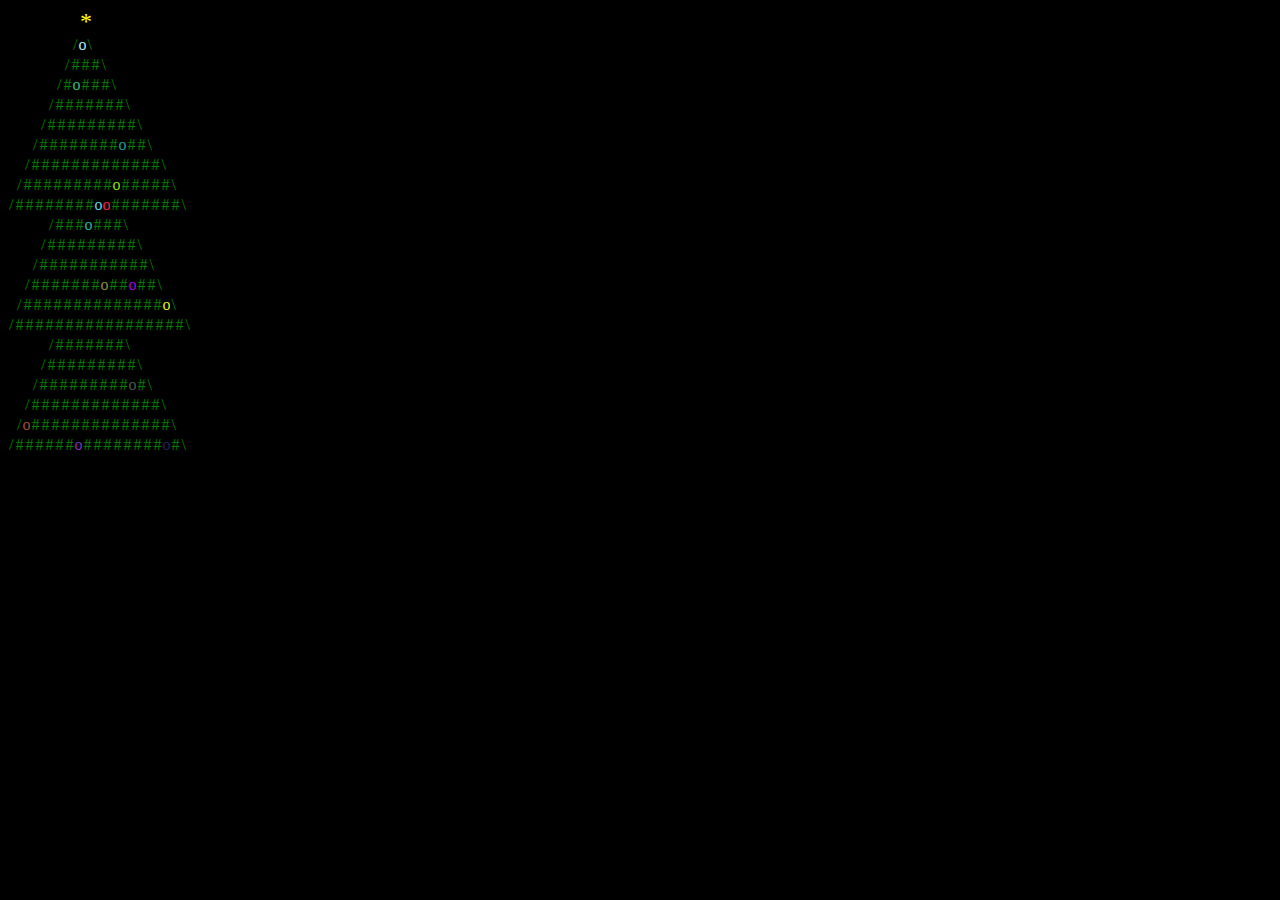
<file: generator/generator.html>
<html>
	<head>
		<title>CristmasTreeGenerator</title>
		<link rel="stylesheet" type="text/css" href="style.css">
		<script src="generator.js"></script>
	</head>
	<body>
		<div id="tree" />
	</body>
</html>
</file>
<file: generator/style.css>
body {
	background-color: black;
}

#tree {
  border: 1px solid black;
  background-color: black;
  display: inline-block;
  color: green;
}

#star {
  color: yellow;
  font-size: 150%;
}

#backgroundChars {
  color: transparent;
}

#dime {
  color: green;
}
</file>
